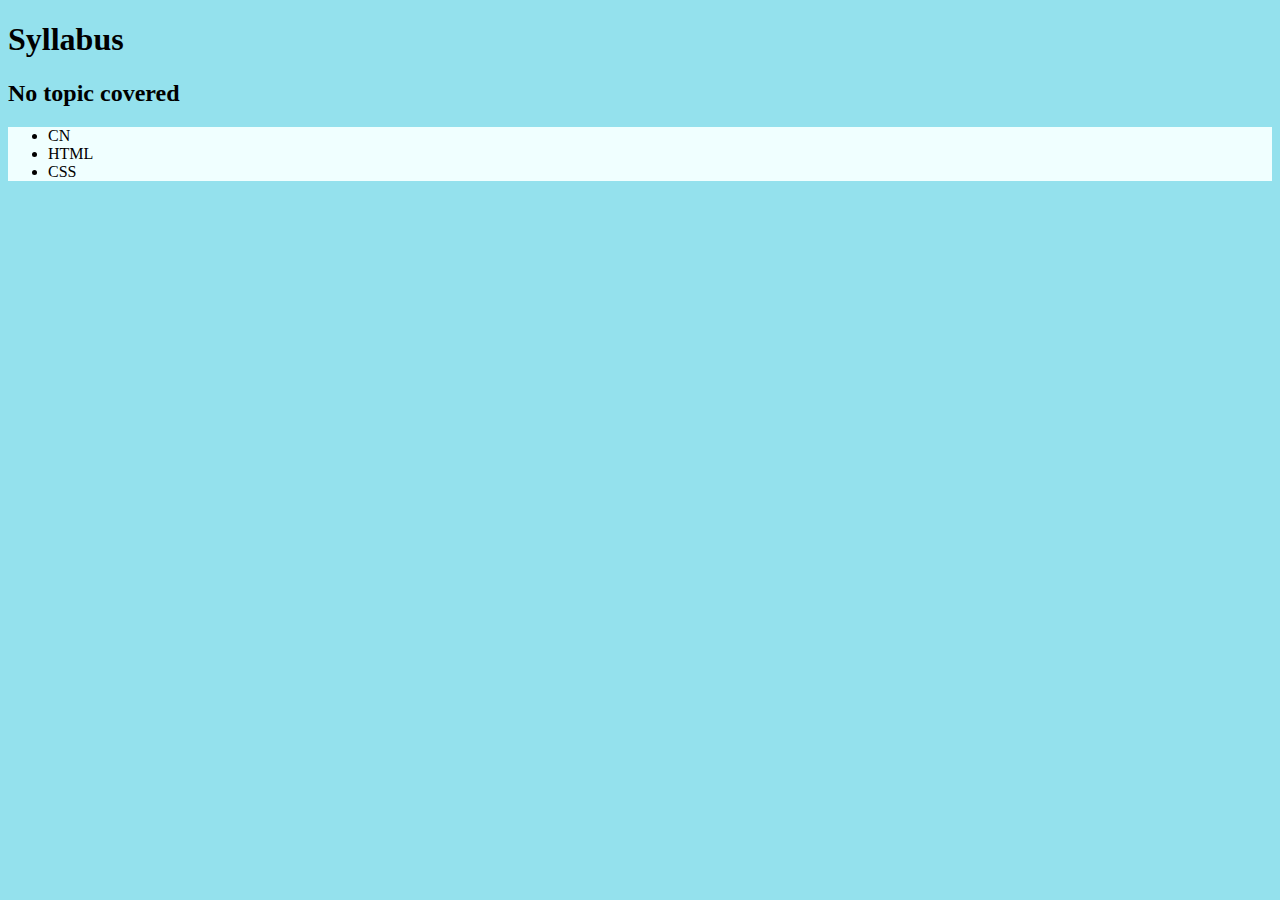
<file: Day19/index.html>
<!DOCTYPE html>
<html lang="en">
  <head>
    <meta charset="UTF-8" />
    <meta name="viewport" content="width=device-width, initial-scale=1.0" />
    <title>Ubermench</title>
  </head>
  <body style="background-color: rgb(148, 225, 237);">
    <div id="root">
      <h1 id="first" class="header1">Hello Guys</h1>
      <h2 id="second">Topic covered so far</h2>
      <ul id="third" style="background-color: azure;">
        <li>CN</li>
        <li>HTML</li>
        <li>CSS</li>
      </ul>
      <script src="./index.js"></script>
    </div>
  </body>
</html>
</file>
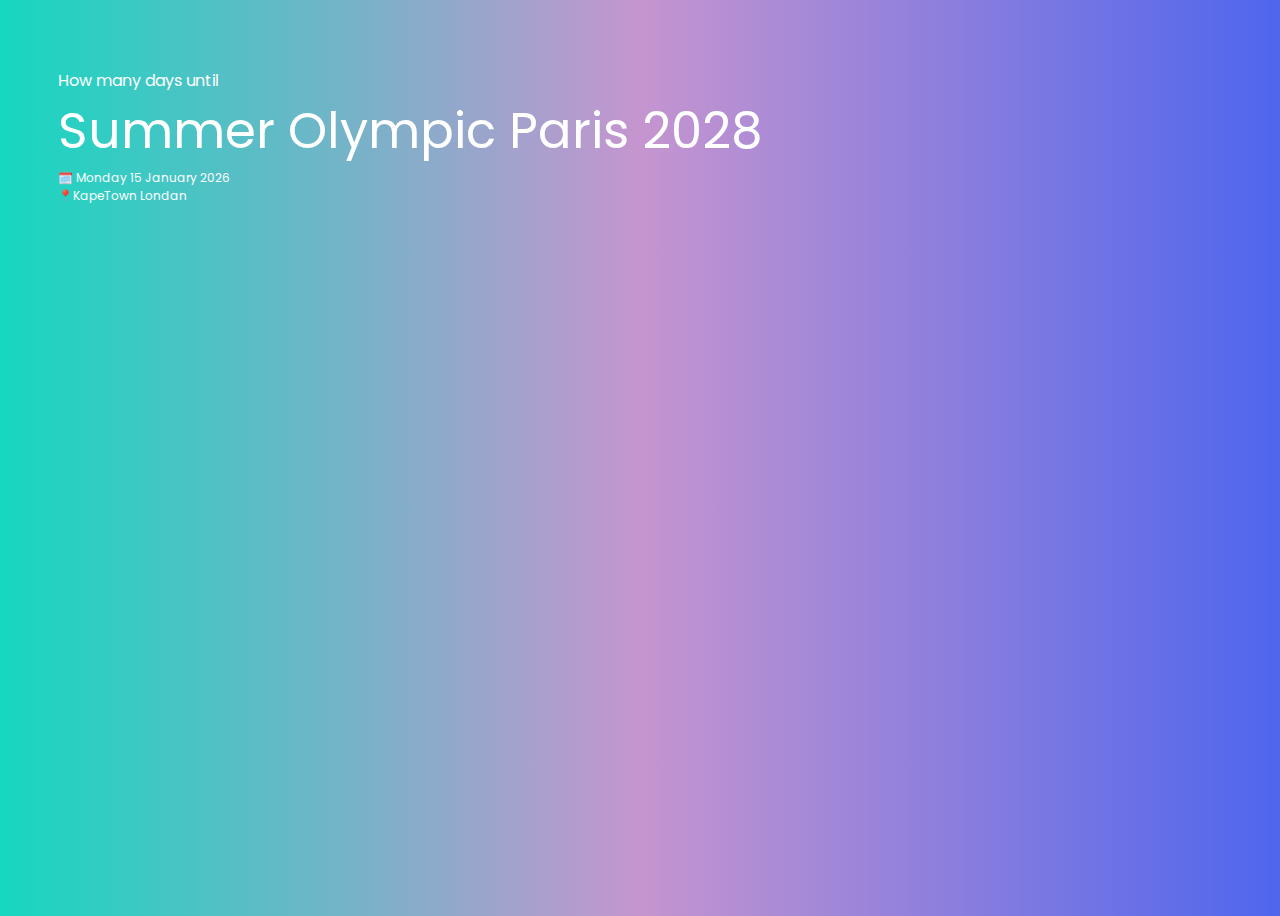
<file: Day20/index.html>
<!DOCTYPE html>
<html lang="en">
  <head>
    <link
      href="https://fonts.googleapis.com/css2?family=Poppins:wght@400;700&display=swap"
      rel="stylesheet"
    />
    <meta charset="UTF-8" />
    <meta name="viewport" content="width=device-width, initial-scale=1.0" />
    <title>Document</title>
  </head>
  <body
    style="
      height: 100vh;
      background: linear-gradient(
        to right,
        rgb(22, 215, 192),
        rgb(197, 149, 207),
        rgb(78, 102, 237)
      );
    "
  >
    <div id="main">
        <div id="info">
            <div id="line1" class="text"></div>
            <div id="line2" class="text"></div>
            <div id="line3" class="text"></div>
            <div id="line4" class="text"></div>
        </div>
    </div>
    <div id="root">
      <script src="./first.js"></script>
    </div>
  </body>
</html>
</file>
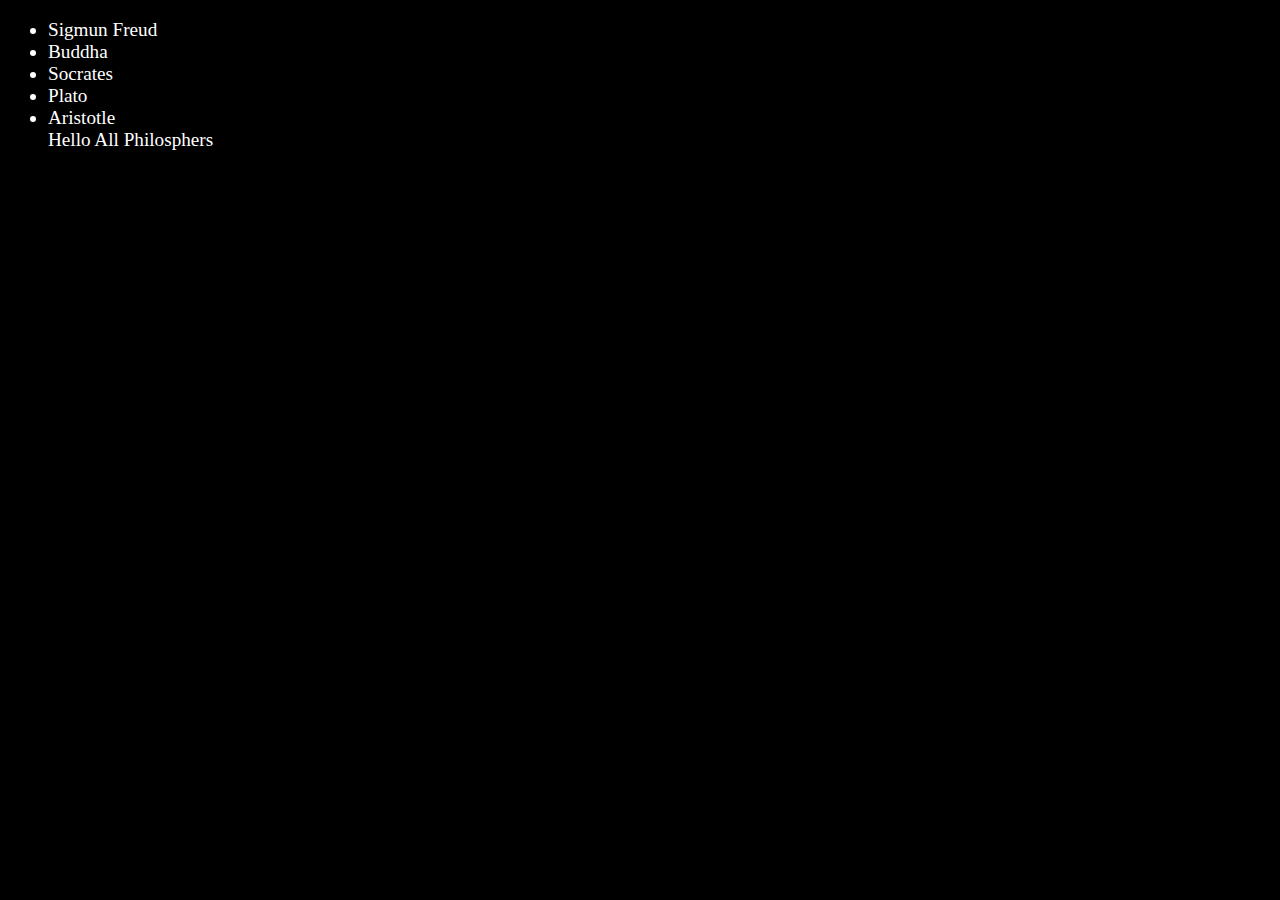
<file: Day21/index.html>
<!DOCTYPE html>
<html lang="en">
<head>
    <meta charset="UTF-8">
    <meta name="viewport" content="width=device-width, initial-scale=1.0">
    <title>Document</title>
</head>
<body style="background-color: black; color:white; font-size: larger;">
    <ul id="root">
        <li>Fredrick Nitche</li>
        <li>Sigmun Freud</li>
        <li>Confusious</li>
        <li>Buddha</li>
    </ul>
    <script src='./first.js'></script>
</body>
</html>
</file>
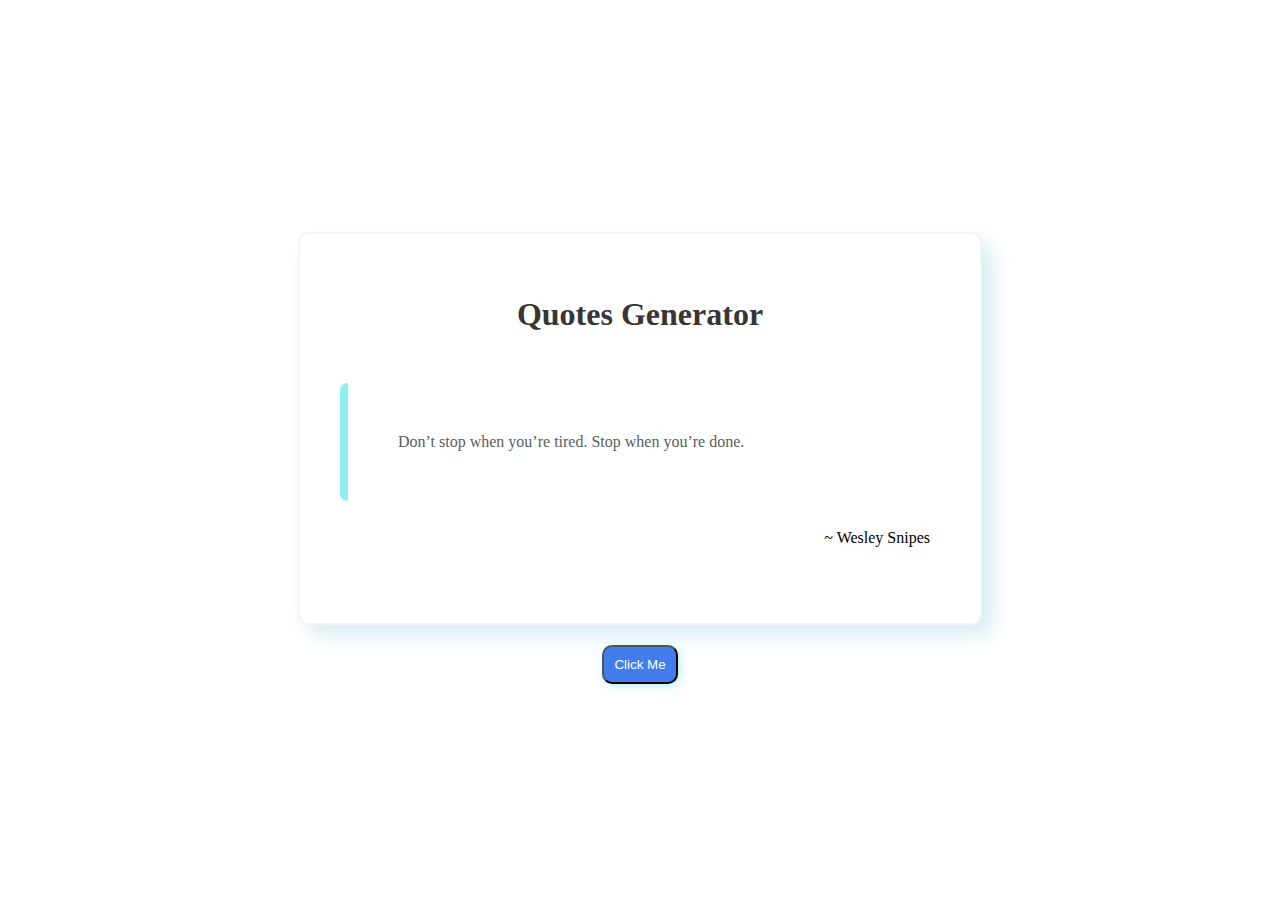
<file: Day22/index.html>
<!DOCTYPE html>
<html lang="en">
<head>
    <meta charset="UTF-8">
    <meta name="viewport" content="width=device-width, initial-scale=1.0">
    <title>Quotes</title>
</head>
<body>
    <div style="display:flex; justify-content: center; height:100vh; align-items: center; flex-direction: column;">
        <div style="border: 2px solid #f4f2f2; border-radius: 10px; padding:40px; box-shadow: 10px 10px 20px rgba(153, 207, 226, 0.4); background: rgb(255, 255, 255);">

            <h1 style="font-family:Cambria, Cochin, Georgia, Times, 'Times New Roman', serif; color:rgb(55, 53, 53);margin-bottom:50px; text-align:center;">Quotes Generator</h1>
            <div style="position:relative; width:600px; min-height:200px; ">
                <p id="quote" style="border-left: 8px solid rgb(141, 241, 243); border-radius: 7px; color:rgb(87, 96, 96); position: relative; padding:50px;">Honesty is the best policy
                </p>
                <p id="author" style="position: absolute; bottom:20px; right:10px" >Unknown</p>
            </div>
        </div>
        <button style="margin-top:20px; padding:10px;border-radius: 10px; box-shadow: 2px 2px 10px rgb(182, 240, 238); color:white; background: rgb(65, 125, 237);">Click Me</button>
    </div>
    <script src="./first.js"></script>
</body>
</html>
</file>
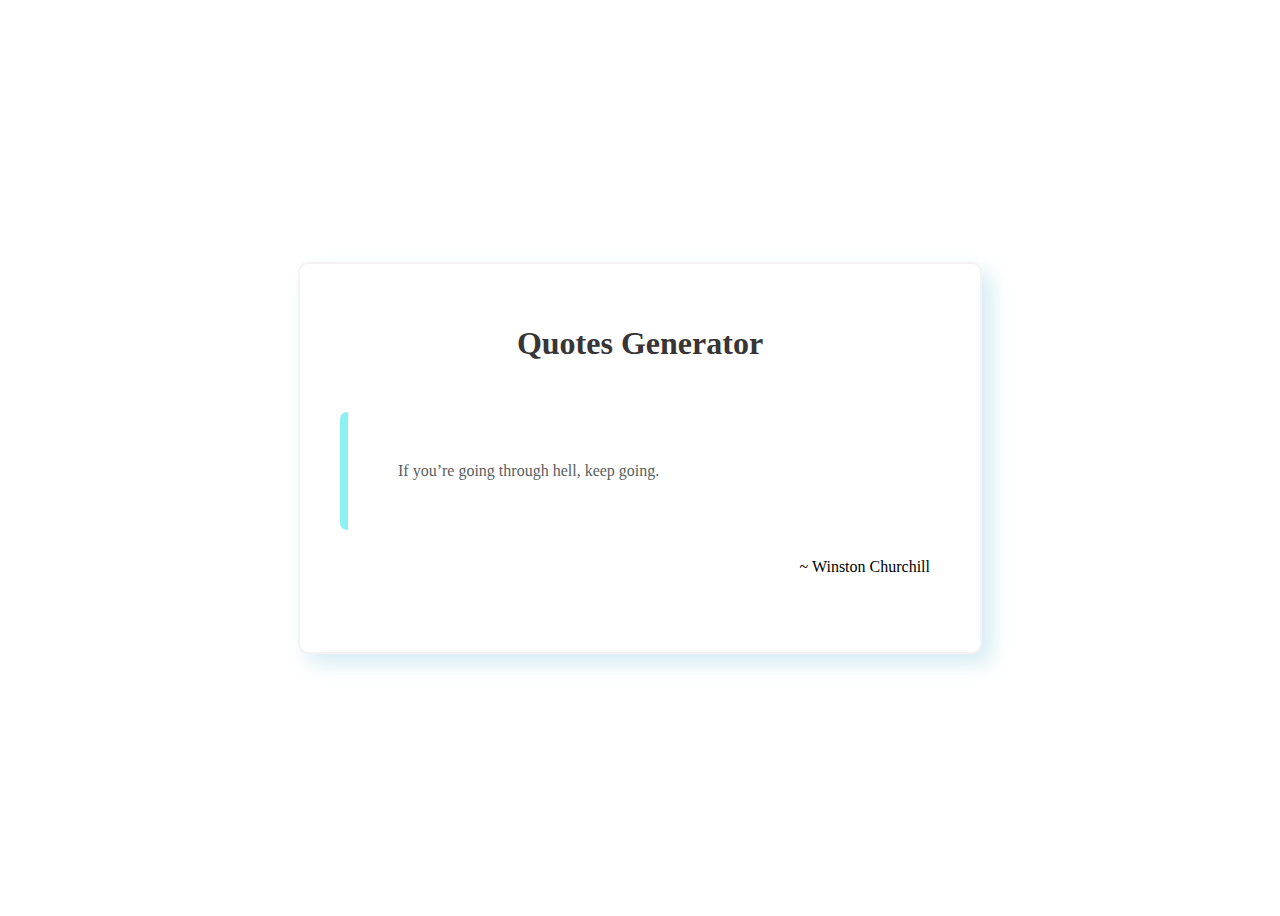
<file: Day21/Quote Generator/index.html>
<!DOCTYPE html>
<html lang="en">
<head>
    <meta charset="UTF-8">
    <meta name="viewport" content="width=device-width, initial-scale=1.0">
    <title>Quotes</title>
</head>
<body>
    <div style="display:flex; justify-content: center; height:100vh; align-items: center; flex-direction: column;">
        <div style="border: 2px solid #f4f2f2; border-radius: 10px; padding:40px; box-shadow: 10px 10px 20px rgba(153, 207, 226, 0.4); background: rgb(255, 255, 255);">

            <h1 style="font-family:Cambria, Cochin, Georgia, Times, 'Times New Roman', serif; color:rgb(55, 53, 53);margin-bottom:50px; text-align:center;">Quotes Generator</h1>
            <div style="position:relative; width:600px; min-height:200px; ">
                <p id="quote" style="border-left: 8px solid rgb(141, 241, 243); border-radius: 7px; color:rgb(87, 96, 96); position: relative; padding:50px;">Honesty is the best policy
                </p>
                <p id="author" style="position: absolute; bottom:20px; right:10px" >Unknown</p>
                

            </div>
        </div>
    </div>
    <script src="./first.js"></script>
</body>
</html>
</file>
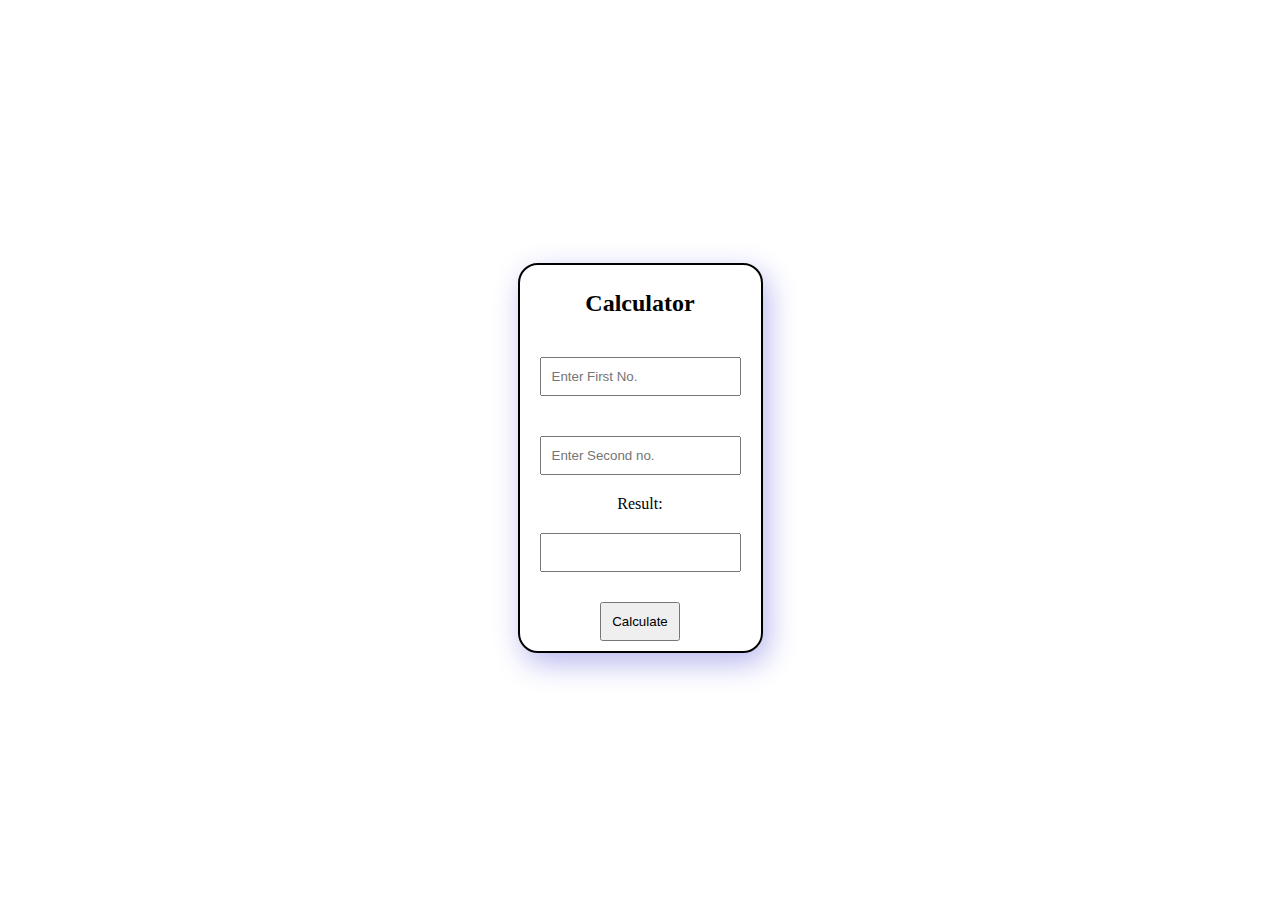
<file: Day22/Calculator/index.html>
<!DOCTYPE html>
<html lang="en">
  <head>
    <meta charset="UTF-8" />
    <meta name="viewport" content="width=device-width, initial-scale=1.0" />
    <title>Document</title>
  </head>
  <body style="display: flex; justify-content: center; align-items: center; flex-direction: column; height:100vh">
    <div style="
        display: flex;
        flex-direction: column;
        align-items: center;
       border:2px solid; border-radius: 20px; padding-top:5px; box-shadow: 5px 10px 30px rgb(182, 182, 239);">
            <h2>Calculator</h2>
            <input id="first" style="padding:10px; margin:20px" type="number" placeholder="Enter First No." />
            <input id="second" style="padding:10px; margin:20px"type="number" placeholder="Enter Second no." />

            <label for="result">Result:</label>
            <input id="result" style="padding:10px; margin:20px" type="number">
            <button style="padding:10px; margin:10px">Calculate</button>
    </div>

    <script src="./first.js"></script>
  </body>
</html>
</file>
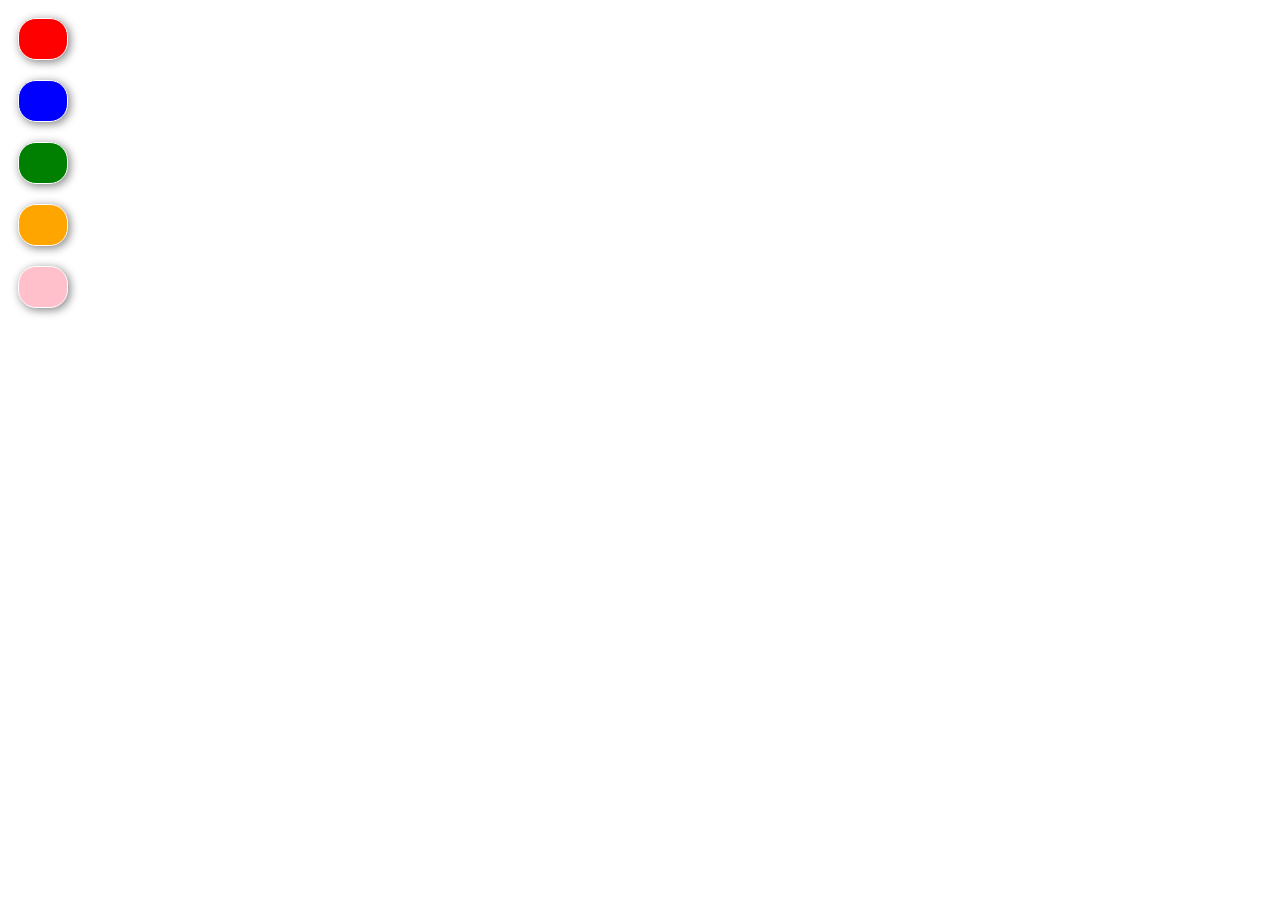
<file: Day23/Optimized Background Color Changer/index.html>
<!DOCTYPE html>
<html lang="en">
<head>
    <meta charset="UTF-8">
    <meta name="viewport" content="width=device-width, initial-scale=1.0">
    <title>Background Colour</title>
    <link rel="stylesheet" href="./style.css">
</head>
<body>
    <div id="root">
        <button id="red" class="box"></button>
        <button id="blue" class="box"></button>
        <button id="green" class="box"></button>
        <button id="orange" class="box"></button>
        <button id="pink" class="box"></button>
        <script src="./first.js"></script>
    </div>
</body>
</html>
</file>
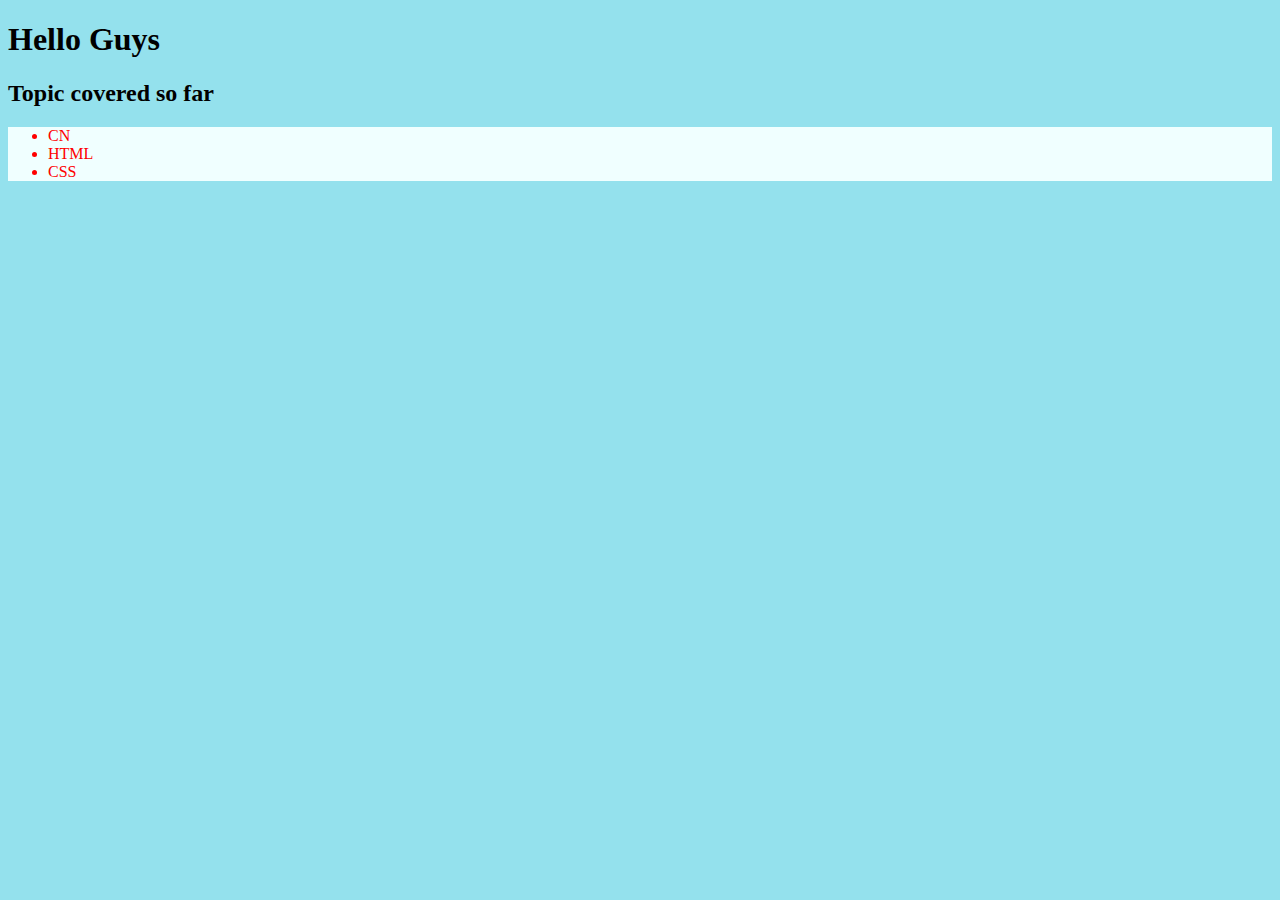
<file: Day20/Timer Project/css Selector/index.html>
<!DOCTYPE html>
<html lang="en">
  <head>
    <meta charset="UTF-8" />
    <meta name="viewport" content="width=device-width, initial-scale=1.0" />
    <title>Ubermench</title>
  </head>
  <body style="background-color: rgb(148, 225, 237);">
    <div id="root">
      <h1 id="first" class="header1">Hello Guys <strong style="display:none">Baba</strong></h1>
      <h2 id="second" class="header1" >Topic covered so far</h2>
      <ul id="third" class="header2" style="background-color: azure;">
        <li>CN</li>
        <li>HTML</li>
        <li>CSS</li>
      </ul>
      <script src="./index.js"></script>
    </div>
  </body>
</html>
</file>
<file: Day23/Optimized Background Color Changer/style.css>
#root{
    display: flex;
    justify-content: center;
    flex-direction: column;
}

.box{
    width:50px;
    border:1px solid white;
    margin:10px;
    padding:20px;
    border-radius:18px;
    box-shadow: 2px 2px 10px grey;
    cursor: pointer;
}

#red{
    background: red;
}

#blue{
    background: blue;
}

#green{
    background: green;
}

#orange{
    background: orange;
}

#pink{
    background: pink;
}
</file>
